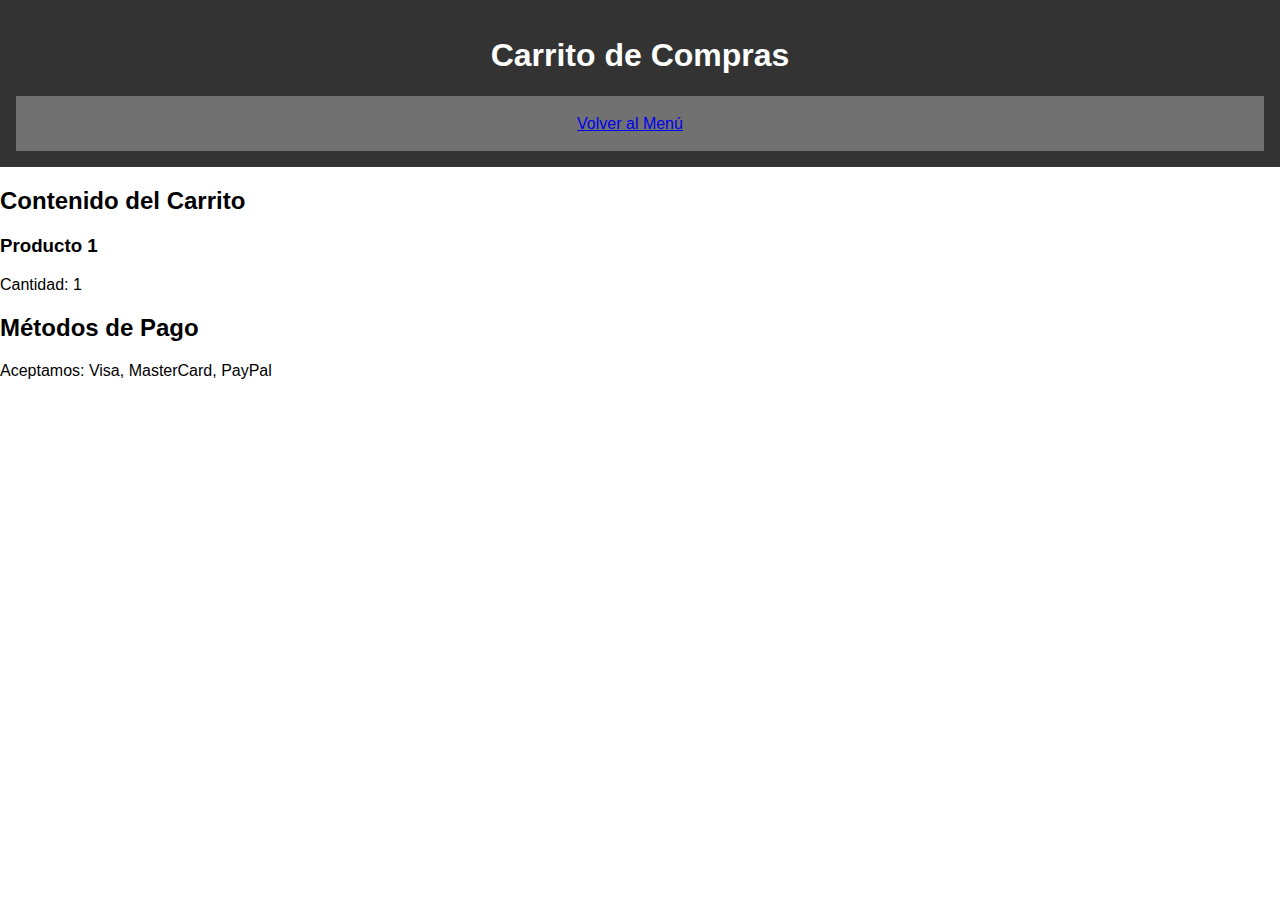
<file: WebBar/carrito.html>
<!DOCTYPE html>
<html lang="es">

<head>
    <meta charset="UTF-8">
    <meta name="viewport" content="width=device-width, initial-scale=1.0">
    <link rel="stylesheet" href="css.css">
    <title>Carrito de Compras - Bar Pepelu</title>
</head>

<body>
    <header>
        <h1>Carrito de Compras</h1>
        <nav>
            <ul>
                <li><a href="index.html">Volver al Menú</a></li>
            </ul>
        </nav>
    </header>

    <section id="carrito">
        <h2>Contenido del Carrito</h2>
        
        <div class="carrito-item">
            <h3>Producto 1</h3>
            <p>Cantidad: 1</p>
        </div>
        

        <h2>Métodos de Pago</h2>

        <div class="metodos-pago">
            <p>Aceptamos: Visa, MasterCard, PayPal</p>
        </div>
    </section>

</body>

</html>
</file>
<file: WebBar/css.css>
body {
    font-family: Arial, sans-serif;
    margin: 0;
    padding: 0;
}

header {
    background-color: #333;
    color: white;
    padding: 1rem;
    text-align: center;
}

nav ul {
    list-style: none;
    background-color: #717171;
    padding-top: 1.5%;
    padding-bottom: 1.5%;
}

nav ul li {
    display: inline;
    margin-right: 20px;
}

.menuTitulo{
    padding-left: 2%;
}

.menu-container {
    display: flex;
    justify-content: space-between;
    align-items: flex-start;
    padding-left: 3%;
}

.menu-items {
    width: 70%; /* Ancho del contenedor del menú */
}

.imagenes img {
    width: 100%;
    height: auto;
    display: inline-block;
    transition: transform 0.25s ease-in-out;
}

.imagenes img:hover {
    transform: scale(1.1);
}


.imagenes .carrillada,
.imagenes .croquetas {
    width: 25%; 
}



.container{
    margin: auto;
    background-color: white;
    width: 800px;
    padding: 30px;
  }
  
  ul, li {
      padding: 0;
      margin: 0;
      list-style: none;
  }
  
  ul.slider{
    position: relative;
    width: 800px;
    height: 300px;
  }
  
  ul.slider li {
      position: absolute;
      left: 0px;
      top: 0px;
      opacity: 0;
      width: inherit;
      height: inherit;
      transition: opacity .5s;
      background:#fff;
  }
  
  ul.slider li img{
    width: 100%;
    height: 300px;
    object-fit: cover;
  }
  
  ul.slider li:first-child {
      opacity: 1; /*Mostramos el primer <li>*/
  }
  
  ul.slider li:target {
      opacity: 1; /*Mostramos el <li> del enlace que pulsemos*/
  }
  
  .menu{
    text-align: center;
    margin: 20px;
  }
  
  .menu li{
    display: inline-block;
    text-align: center;
  }
  
  .menu li a{
    display: inline-block;
    color: white;
    text-decoration: none;
    background-color: grey;
    padding: 10px;
    width: 20px;
    height: 20px;
    font-size: 20px;
    border-radius: 100%;
  }
</file>
